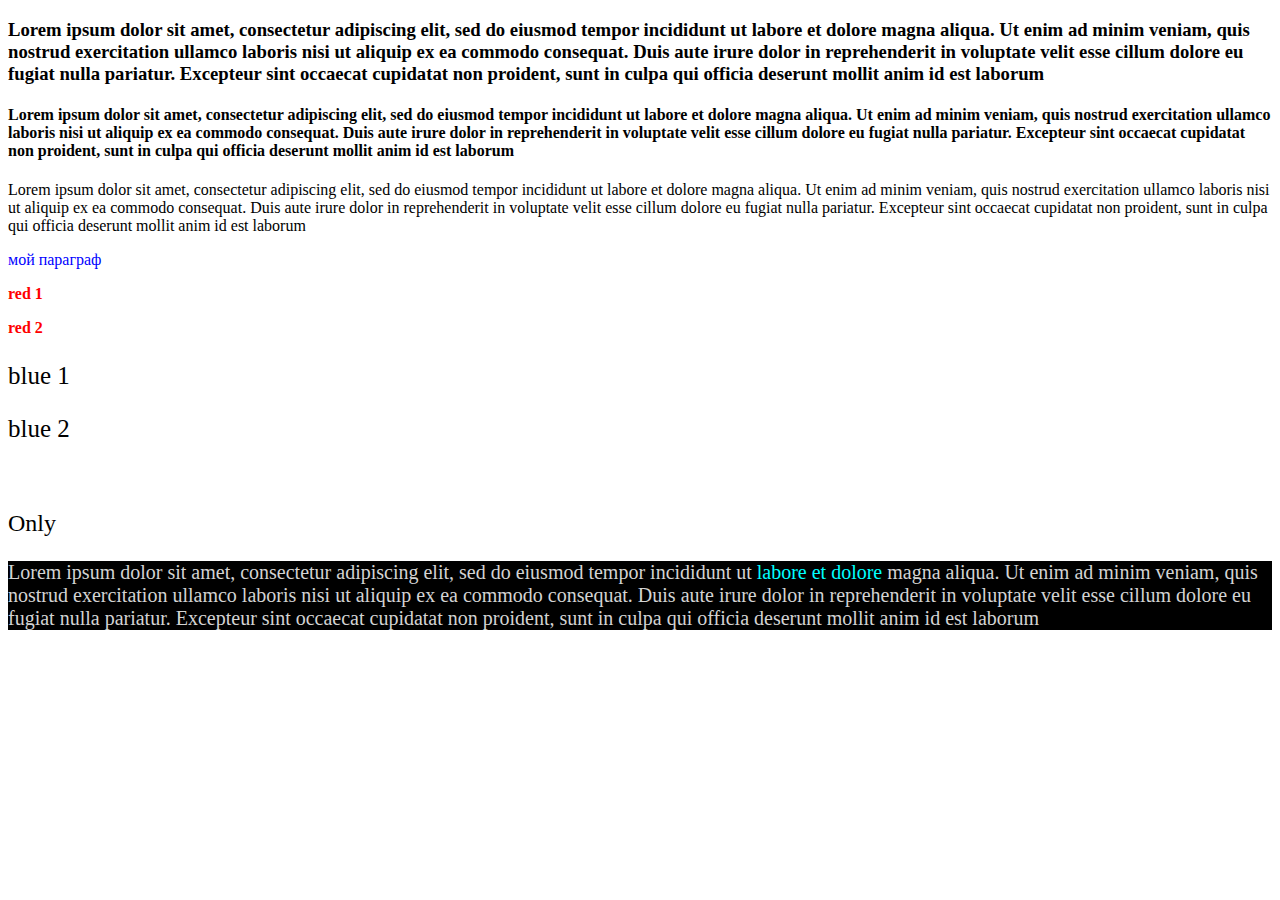
<file: CSS_t1.html>
<!doctype html>
<html>
    <head>
        <meta charset="utf-8">
        <title>CSS</title>
        <link rel="stylesheet" href="style.css">
        <!--<style>
            .light-blue {    <!-- перезназначаем цвета  -->
           <!--     color: yellow;
            }
        </style> -->
    </head>
    <body>
        <header>
            <div class="header">
                <h3>
                    <p>Lorem ipsum dolor sit amet, consectetur adipiscing elit, sed do eiusmod tempor incididunt ut labore et dolore magna aliqua. Ut enim ad minim veniam, quis nostrud exercitation ullamco laboris nisi ut aliquip ex ea commodo consequat. Duis aute irure dolor in reprehenderit in voluptate velit esse cillum dolore eu fugiat nulla pariatur. Excepteur sint occaecat cupidatat non proident, sunt in culpa qui officia deserunt mollit anim id est laborum</p>
                </h3>
            </div>
        </header>
        <aside>
            <div class="side_left_1"></div>
        </aside>
        <main role="main">
            <div id="main">
                <h4>
                    <p>Lorem ipsum dolor sit amet, consectetur adipiscing elit, sed do eiusmod tempor incididunt ut labore et dolore magna aliqua. Ut enim ad minim veniam, quis nostrud exercitation ullamco laboris nisi ut aliquip ex ea commodo consequat. Duis aute irure dolor in reprehenderit in voluptate velit esse cillum dolore eu fugiat nulla pariatur. Excepteur sint occaecat cupidatat non proident, sunt in culpa qui officia deserunt mollit anim id est laborum</p>
                </h4>
            </div>
        </main>
        <section>
            <div class="section_1">
                <article>
                    <p>Lorem ipsum dolor sit amet, consectetur adipiscing elit, sed do eiusmod tempor incididunt ut labore et dolore magna aliqua. Ut enim ad minim veniam, quis nostrud exercitation ullamco laboris nisi ut aliquip ex ea commodo consequat. Duis aute irure dolor in reprehenderit in voluptate velit esse cillum dolore eu fugiat nulla pariatur. Excepteur sint occaecat cupidatat non proident, sunt in culpa qui officia deserunt mollit anim id est laborum</p>
                </article>
                <article>
                    <p style="color:blue;">мой параграф</p><!-- комментарий -->
                    <div id="page_1">
                        <p class="strong-red">red 1</p>
                        <p class="strong-red">red 2</p>
                        <p class="light-blue">blue 1</p>
                        <p class="light-blue">blue 2</p>
                    </div><br>
                    <div></div>
                    <p id="only">Only</p>
                    <p class="lorem_1">Lorem ipsum dolor sit amet, consectetur adipiscing elit, sed do eiusmod tempor incididunt ut <span id="span">labore et dolore</span> magna aliqua. Ut enim ad minim veniam, quis nostrud exercitation ullamco laboris nisi ut aliquip ex ea commodo consequat. Duis aute irure dolor in reprehenderit in voluptate velit esse cillum dolore eu fugiat nulla pariatur. Excepteur sint occaecat cupidatat non proident, sunt in culpa qui officia deserunt mollit anim id est laborum</p>
                </article>
            </div>
        </section>
        <footer></footer>
    </body>
    <!-- для class исп . для id исп # -->
</html>
</file>
<file: style.css>
#a1 {
    color: blueviolet; 
    font-family: Arial; 
    font-size: 16px
}

#page {
    width: 960px;
    margin: 0 auto;
}

.class {
    background-image: url(images/)
}

.lorem_1 {
    font-size: 20px;
    font-family: inherit;
    font-weight: lighter;
    background-color: black;
    color: lightgrey;
}

#span {
    color: aqua;
}
.strong-red {
    font-weight: bolder;
    color: red;
}

.light-blue {
    font-weight: lighter;
    color: skyblue;
}

.A {
    font-style: oblique;
    text-align: center;
}

/* для присвоения стиля только для определенного элемента # */
#only {
    font-size: 24px;
    font-weight: 400;
}



/*div {width: 100; height: 100;}
div - селектор
оформление {свойство: значение;}
шрифты - font
font-style 
font-weight тип шрифта 
font-family шрифты exemple: Ariel
font-size размер в px
text-decoration
*/
CSS

/* First */
body {
	/*background-color: #333333 /* vrgba () /* фон сайта */
	background-image: url(images/1.jpg);
	background-repeat: repeat-y; /* repeat-x - no-repeat */
	background-attachment: scroll; /* fixed; scroll - default */
	background-position: left-top; /* right-top; right-botton; left-botton;
	 50% 50%; 100px 100px*/
	background: #333333 url(images/1.jpg) repeat-y left-top;
}

#FirstPage {
 width: 960px;
 margin: 0 auto;
}

.strong-red {
	font-weight: bolder;
	color: red;

}

.light-blue {
	font-weight: lighter;
	color: blue;
}

.light-blue {
	font-size: 25px;
	color: black;
}
.light-blue {
    
}
</file>
